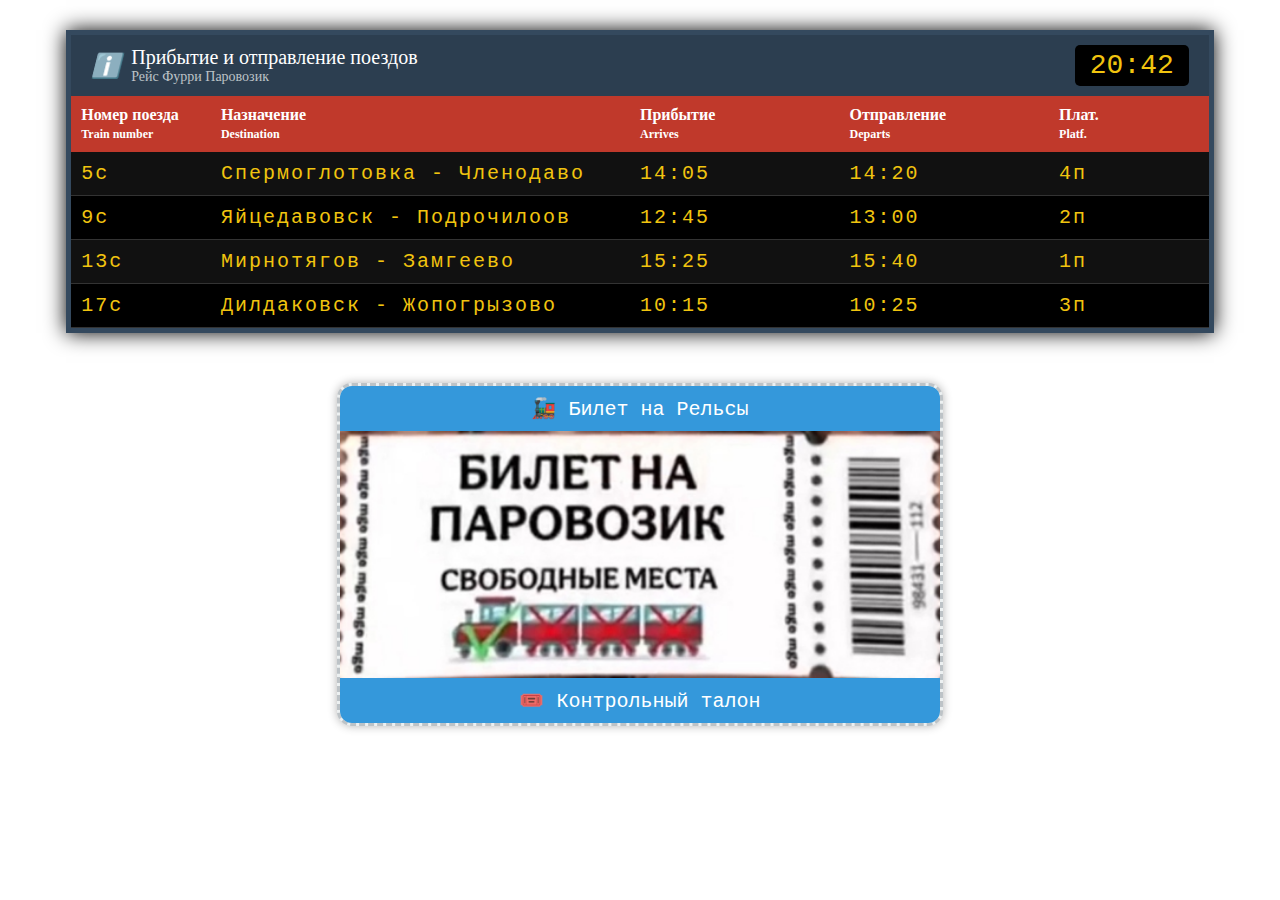
<file: index.html>
<!DOCTYPE html>
<html lang="ru">
<head>
    <meta charset="UTF-8">
    <meta name="viewport" content="width=device-width, initial-scale=1.0">
    <title>Табло Паровозиков</title>
    <link rel="icon" href="icona/favicon-96x96.png" type="image/x-icon">
    <link rel="stylesheet" href="1.css">
   

</head>
<body>

<div class="board">
    <div class="header">
        <div class="info">
            <i>ℹ️</i>
            <div>
                <div>Прибытие и отправление поездов</div>
                <div style="font-size: 14px; color: #bdc3c7;">Рейс Фурри Паровозик</div>
            </div>
        </div>
        <div class="clock" id="clock">10:29</div>
    </div>

    <!-- Новая обёртка с горизонтальной прокруткой -->
    <div class="table-wrapper">
        <div class="table-header">
            <div>Номер поезда<br><span style="font-size: 12px;">Train number</span></div>
            <div>Назначение<br><span style="font-size: 12px;">Destination</span></div>
            <div>Прибытие<br><span style="font-size: 12px;">Arrives</span></div>
            <div>Отправление<br><span style="font-size: 12px;">Departs</span></div>
            <div>Плат.<br><span style="font-size: 12px;">Platf.</span></div>
        </div>

        <div class="row">
            <div>5с</div>
            <div>Спермоглотовка - Членодаво</div>
            <div>14:05</div>
            <div>14:20</div>
            <div>4п</div>
        </div>
        <div class="row">
            <div>9с</div>
            <div>Яйцедавовск - Подрочилоов</div>
            <div>12:45</div>
            <div>13:00</div>
            <div>2п</div>
        </div>
        <div class="row">
            <div>13с</div>
            <div>Мирнотягов - Замгеево</div>
            <div>15:25</div>
            <div>15:40</div>
            <div>1п</div>
        </div>
        <div class="row">
            <div>17с</div>
            <div>Дилдаковск - Жопогрызово</div>
            <div>10:15</div>
            <div>10:25</div>
            <div>3п</div>
        </div>
    </div>
</div>


<div class="ticket-sample">
    <div class="ticket-header">
        🚂 Билет на Рельсы
    </div>
    <div class="ticket-body">
        <img src="photis/ticket.png">
    </div>
    <div class="ticket-footer">
        🎟️ Контрольный талон
    </div>
</div>


<script src = '1.js'>
</script>

</body>
</html>
</file>
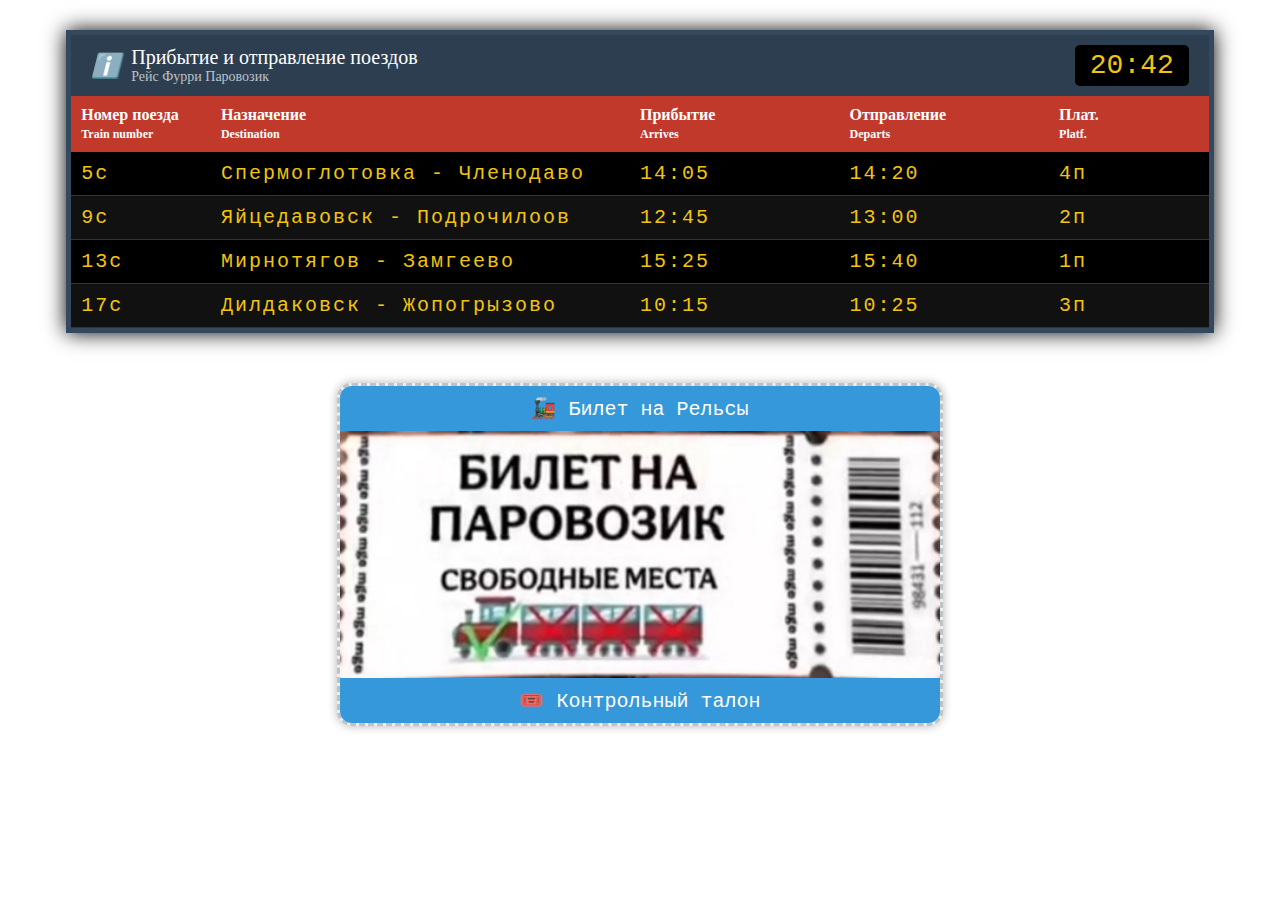
<file: 1.html>
<!DOCTYPE html>
<html lang="ru">
<head>
    <meta charset="UTF-8">
    <title>Табло Паровозиков</title>
    <link rel="stylesheet" href="1.css">
</head>
<body>

<div class="board">
    <div class="header">
        <div class="info">
            <i>ℹ️</i>
            <div>
                <div>Прибытие и отправление поездов</div>
                <div style="font-size: 14px; color: #bdc3c7;">Рейс Фурри Паровозик</div>
            </div>
        </div>
        <div class="clock" id="clock">10:29</div>
    </div>

    <div class="table-header">
        <div>Номер поезда<br><span style="font-size: 12px;">Train number</span></div>
        <div>Назначение<br><span style="font-size: 12px;">Destination</span></div>
        <div>Прибытие<br><span style="font-size: 12px;">Arrives</span></div>
        <div>Отправление<br><span style="font-size: 12px;">Departs</span></div>
        <div>Плат.<br><span style="font-size: 12px;">Platf.</span></div>
    </div>

    <div class="row">
        <div>5с</div>
        <div>Спермоглотовка - Членодаво</div>
        <div>14:05</div>
        <div>14:20</div>
        <div>4п</div>
    </div>
    <div class="row">
        <div>9с</div>
        <div>Яйцедавовск - Подрочилоов</div>
        <div>12:45</div>
        <div>13:00</div>
        <div>2п</div>
    </div>
    <div class="row">
        <div>13с</div>
        <div>Мирнотягов - Замгеево</div>
        <div>15:25</div>
        <div>15:40</div>
        <div>1п</div>
    </div>
    <div class="row">
        <div>17с</div>
        <div>Дилдаковск - Жопогрызово</div>
        <div>10:15</div>
        <div>10:25</div>
        <div>3п</div>
    </div>
</div>

<div class="ticket-sample">
    <div class="ticket-header">
        🚂 Билет на Рельсы
    </div>
    <div class="ticket-body">
        <img src="photis/ticket.png">
    </div>
    <div class="ticket-footer">
        🎟️ Контрольный талон
    </div>
</div>


<script src = '1.js'>
</script>

</body>
</html>
</file>
<file: 1.css>
@media (max-width: 768px) {
    .table-header {
        display: none;
    }

    .row {
        display: flex;
        flex-direction: column;
        padding: 10px;
        font-size: 16px;
    }

    .row div {
        margin: 3px 0;
    }

    .row div:nth-child(1)::before {
        content: "Номер поезда: ";
        font-weight: bold;
    }
    .row div:nth-child(2)::before {
        content: "Назначение: ";
        font-weight: bold;
    }
    .row div:nth-child(3)::before {
        content: "Прибытие: ";
        font-weight: bold;
    }
    .row div:nth-child(4)::before {
        content: "Отправление: ";
        font-weight: bold;
    }
    .row div:nth-child(5)::before {
        content: "Платформа: ";
        font-weight: bold;
    }

    .header {
        flex-direction: column;
        align-items: flex-start;
    }

    .clock {
        margin-top: 10px;
        font-size: 24px;
        padding: 5px 10px;
    }

    .ticket-sample {
        width: 95%;
        margin: 30px auto;
    }
}

.ticket-body img {
    width: 100%;
    height: auto;
    display: block;
}



/
body {
            background: #2c3e50;
            margin: 0;
            font-family: Arial, sans-serif;
            color: #fff;
        }

        .board {
            width: 90%;
            max-width: 1200px;
            margin: 30px auto;
            border: 5px solid #34495e;
            box-shadow: 0 0 20px #000;
            background: #34495e;
        }

        .header {
            display: flex;
            justify-content: space-between;
            align-items: center;
            background: #2c3e50;
            color: white;
            padding: 10px 20px;
            font-size: 20px;
        }

        .header .info {
            display: flex;
            align-items: center;
        }

        .header .info i {
            font-size: 24px;
            margin-right: 10px;
        }

        .clock {
            background: #000;
            padding: 5px 15px;
            font-family: 'Courier New', monospace;
            font-size: 28px;
            color: #f1c40f;
            border-radius: 5px;
        }

        .table-header {
            display: grid;
            grid-template-columns: 1fr 3fr 1.5fr 1.5fr 1fr;
            background: #c0392b;
            color: white;
            padding: 10px;
            font-weight: bold;
            font-size: 16px;
        }

        .row {
            display: grid;
            grid-template-columns: 1fr 3fr 1.5fr 1.5fr 1fr;
            padding: 10px;
            background: #000;
            border-bottom: 1px solid #333;
            font-family: 'Courier New', monospace;
            font-size: 20px;
            color: #f1c40f;
            letter-spacing: 2px;
        }

        .row:nth-child(even) {
            background: #111;
        }


.ticket-sample {
    width: 90%;
    max-width: 600px;
    margin: 50px auto;
    border: 3px dashed #bdc3c7;
    border-radius: 15px;
    background: #ecf0f1;
    box-shadow: 0 0 10px rgba(0,0,0,0.3);
    font-family: 'Courier New', monospace;
    overflow: hidden;
}

.ticket-header, .ticket-footer {
    background: #3498db;
    color: white;
    text-align: center;
    padding: 10px;
    font-size: 20px;
}
</file>
